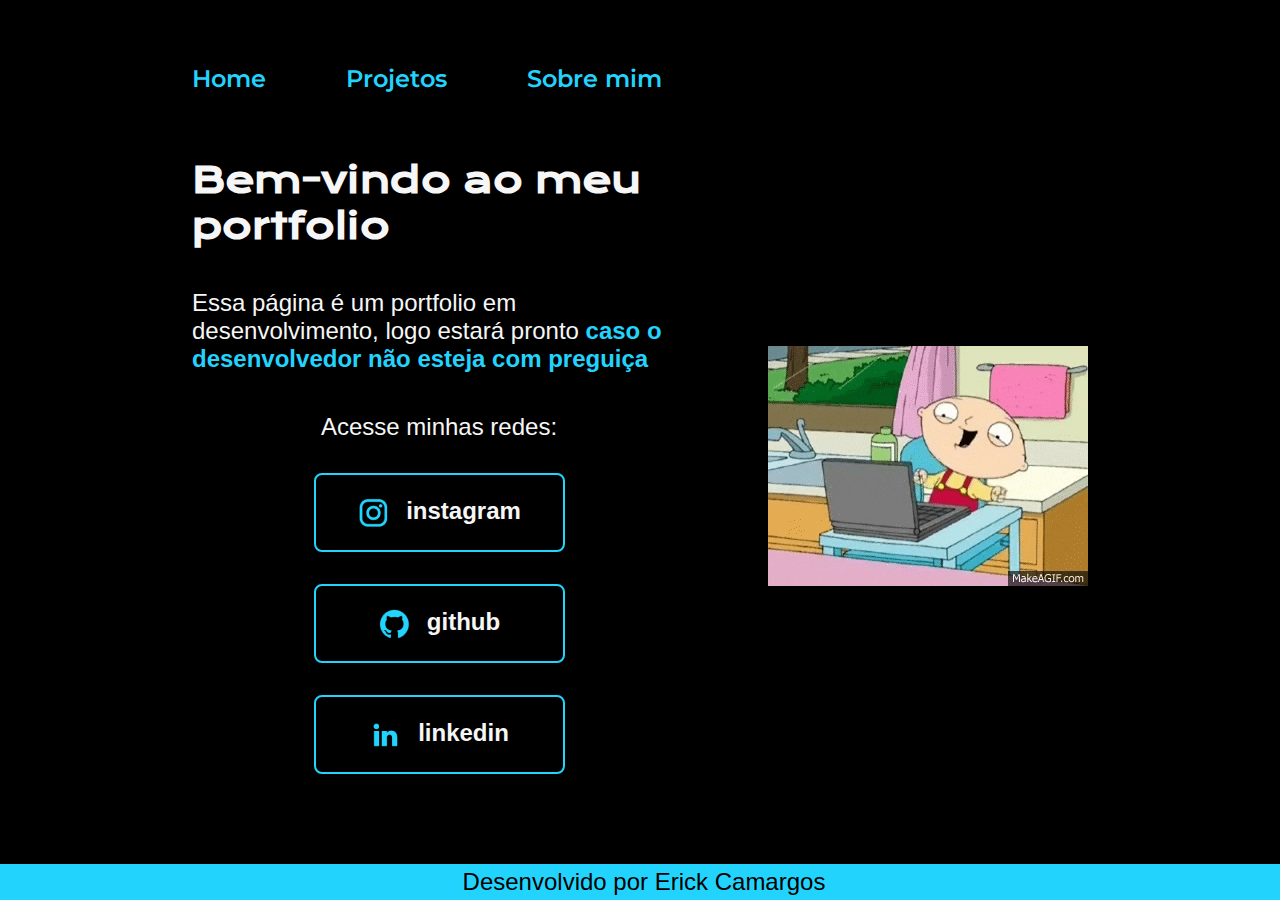
<file: index.html>
<!DOCTYPE html>
<html lang="pt-br">
<head>
    <meta charset="UTF-8">
    <meta http-equiv="X-UA-Compatible" content="IE=edge">
    <meta name="viewport" content="width=device-width, initial-scale=1.0">
    <link rel="stylesheet" href="style.css">
    <title>Portfolio</title>
</head>
<body>
    <header class="cabecalho">
        <nav class="cabecalho__navegacao">
            <a class="cabecalho__navegacao__link" href="index.html"> Home</a>
            <a class="cabecalho__navegacao__link" href="projetos.html"> Projetos</a>
            <a class="cabecalho__navegacao__link" href="Error.html"> Sobre mim</a>
        </nav>
    </header>
    <main class="apresentacao">
        <section class="apresentacao__conteudo">
            <h1 class="apresentacao__conteudo__titulo">Bem-vindo ao meu portfolio</h1>
            <p class="apresentacao__conteudo__paragrafo">Essa página é um portfolio em desenvolvimento, logo estará pronto <strong class="titulo-destaque"> caso o desenvolvedor não esteja com preguiça</strong></p>
            <div class="apresentacao__links">
                <h2 class="apresentacao__links__redes">Acesse minhas redes:</h2>
                <a  class= "apresentacao__links__link" href="https://www.instagram.com/erick.camargos/"><img src="./assets/instagram.png">instagram</a>
                <a class= "apresentacao__links__link" href="https://github.com/Erick-Camargos"><img src="./assets/github.png">github</a>
                <a class= "apresentacao__links__link" href="https://www.linkedin.com/in/erick-camargos-060265273"><img src="./assets/linkedin.png">linkedin</a>
            </div>
        </section>     
        <img class="apresentacao__imagem" src="./assets/Desenvolvedor.gif" alt="gif ilustrando um desenvolvedor feliz">
    </main>
    <footer class="autoria">
        <p>Desenvolvido por Erick Camargos</p>
    </footer>
</body>
</html>
</file>
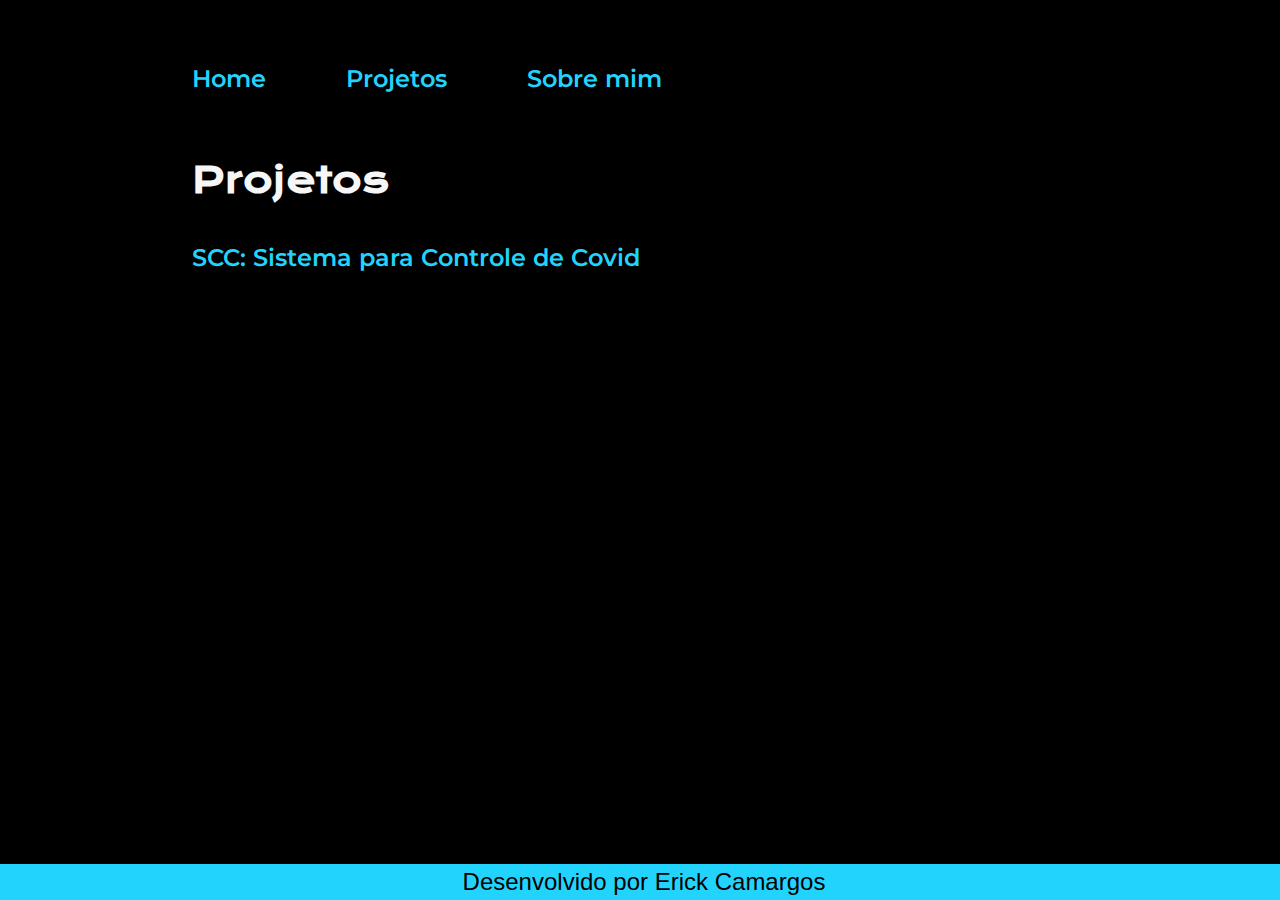
<file: projetos.html>
<!DOCTYPE html>
<html lang="pt-br">
<head>
    <meta charset="UTF-8">
    <meta http-equiv="X-UA-Compatible" content="IE=edge">
    <meta name="viewport" content="width=device-width, initial-scale=1.0">
    <link rel="stylesheet" href="style.css">
    <title>Projetos</title>
</head>
<body>
    <header class="cabecalho">
        <nav class="cabecalho__navegacao">
            <a class="cabecalho__navegacao__link" href="index.html"> Home</a>
            <a class="cabecalho__navegacao__link" href="projetos.html"> Projetos</a>
            <a class="cabecalho__navegacao__link" href="Error.html"> Sobre mim</a>
        </nav>
    </header>
    <main class="apresentacao">
        <section class="apresentacao__conteudo">
            <h1 class="apresentacao__conteudo__titulo">Projetos</h1>
            <a class="projetos__SCC" href="projetos__scc.html">SCC: Sistema para Controle de Covid</a>
        </section> 
    </main>
    <footer class="autoria">
        <p>Desenvolvido por Erick Camargos</p>
    </footer>
</body>
</file>
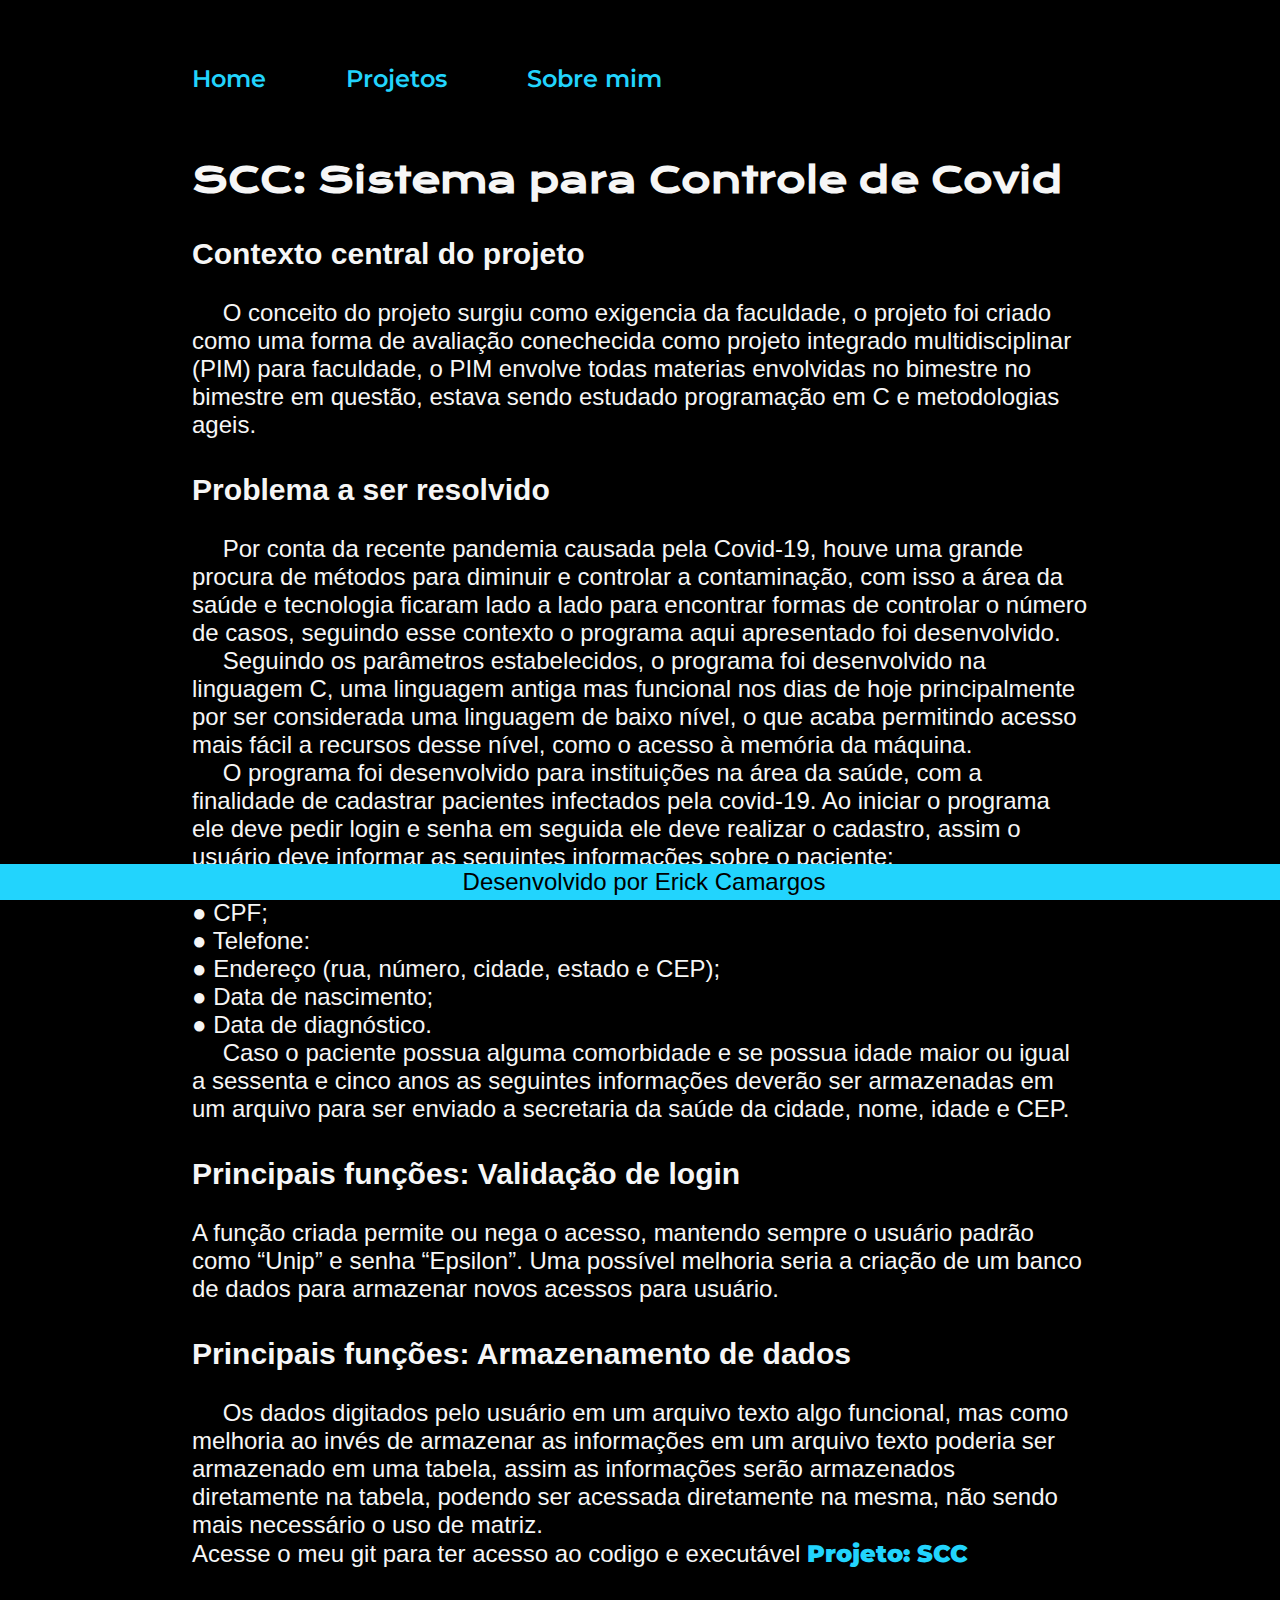
<file: projetos__scc.html>
<!DOCTYPE html>
<html lang="pt-br">
<head>
    <meta charset="UTF-8">
    <meta http-equiv="X-UA-Compatible" content="IE=edge">
    <meta name="viewport" content="width=device-width, initial-scale=1.0">
    <link rel="stylesheet" href="style.css">
    <title>SCC: Sistema para Controle de Covid</title>
</head>
<body>
    <header class="cabecalho">
        <nav class="cabecalho__navegacao">
            <a class="cabecalho__navegacao__link" href="index.html"> Home</a>
            <a class="cabecalho__navegacao__link" href="projetos.html"> Projetos</a>
            <a class="cabecalho__navegacao__link" href="Error.html"> Sobre mim</a>
        </nav>
    </header>
    <main class="apresentacao">
        <section class="apresentacao__texto">
            <h1 class="apresentacao__conteudo__titulo">SCC: Sistema para Controle de Covid</h1>
            
            <h2 class="apresentacao__conteudo__subtitulo"><br>Contexto central do projeto</h2>

            <p class="apresentacao__conteudo__paragrafo"><br> &emsp; O conceito do projeto surgiu como exigencia da faculdade, o projeto foi criado como uma forma de avaliação
                conechecida como projeto integrado multidisciplinar (PIM) para faculdade, o PIM envolve todas materias envolvidas no bimestre
                no bimestre em questão, estava sendo estudado programação em C e metodologias ageis.   </p>
            <h2 class="apresentacao__conteudo__subtitulo"><br> Problema a ser resolvido</h2>
            <p class="apresentacao__conteudo__paragrafo"> <br> &emsp;  Por conta da recente pandemia causada pela Covid-19, houve uma grande procura de
                métodos para diminuir e controlar a contaminação, com isso a área da saúde e tecnologia ficaram
                lado a lado para encontrar formas de controlar o número de casos, seguindo esse contexto o
                programa aqui apresentado foi desenvolvido.</p>
            <p class="apresentacao__conteudo__paragrafo">&emsp; Seguindo os parâmetros estabelecidos, o programa foi desenvolvido na linguagem C, uma
                linguagem antiga mas funcional nos dias de hoje principalmente por ser considerada uma
                linguagem de baixo nível, o que acaba permitindo acesso mais fácil a recursos desse nível, como
                o acesso à memória da máquina.</p>
            <p class="apresentacao__conteudo__paragrafo"> &emsp; O programa foi desenvolvido para instituições na área da saúde, com a finalidade de
                cadastrar pacientes infectados pela covid-19. Ao iniciar o programa ele deve pedir login e senha
                em seguida ele deve realizar o cadastro, assim o usuário deve informar as seguintes informações
                sobre o paciente:</p>
            <p class="apresentacao__conteudo__paragrafo">  ● Nome;
                <br>● CPF;
                <br>● Telefone:
                <br>● Endereço (rua, número, cidade, estado e CEP);
                <br>● Data de nascimento;
                <br>● Data de diagnóstico.</p>
            <p class="apresentacao__conteudo__paragrafo"> &emsp; Caso o paciente possua alguma comorbidade e se possua idade maior ou igual a sessenta
                e cinco anos as seguintes informações deverão ser armazenadas em um arquivo para ser enviado
                a secretaria da saúde da cidade, nome, idade e CEP.</p>
            <h2 class="apresentacao__conteudo__subtitulo"><br> Principais funções: Validação de login</h2>
            <p class="apresentacao__conteudo__paragrafo"><br>A função criada permite ou nega o acesso, mantendo sempre o
                usuário padrão como “Unip” e senha “Epsilon”. Uma possível melhoria seria a criação de
                um banco de dados para armazenar novos acessos para usuário.</p>
            <h2 class="apresentacao__conteudo__subtitulo"><br> Principais funções: Armazenamento de dados</h2>  
            <p class="apresentacao__conteudo__paragrafo"><br> &emsp; Os dados digitados pelo usuário em um arquivo texto algo
                funcional, mas como melhoria ao invés de armazenar as informações em um arquivo texto
                poderia ser armazenado em uma tabela, assim as informações serão armazenados
                diretamente na tabela, podendo ser acessada diretamente na mesma, não sendo mais
                necessário o uso de matriz.</p>
            <p class= "apresentacao__conteudo__paragrafo">Acesse o meu git para ter acesso ao codigo e executável <a class="projetos__SCC" href="https://github.com/Erick-Camargos/Project_SCC"><strong>Projeto: SCC</strong></a>
            </p>
        </section> 
    </main>
    <footer class="autoria">
        <p>Desenvolvido por Erick Camargos</p>
    </footer>
</body>
</file>
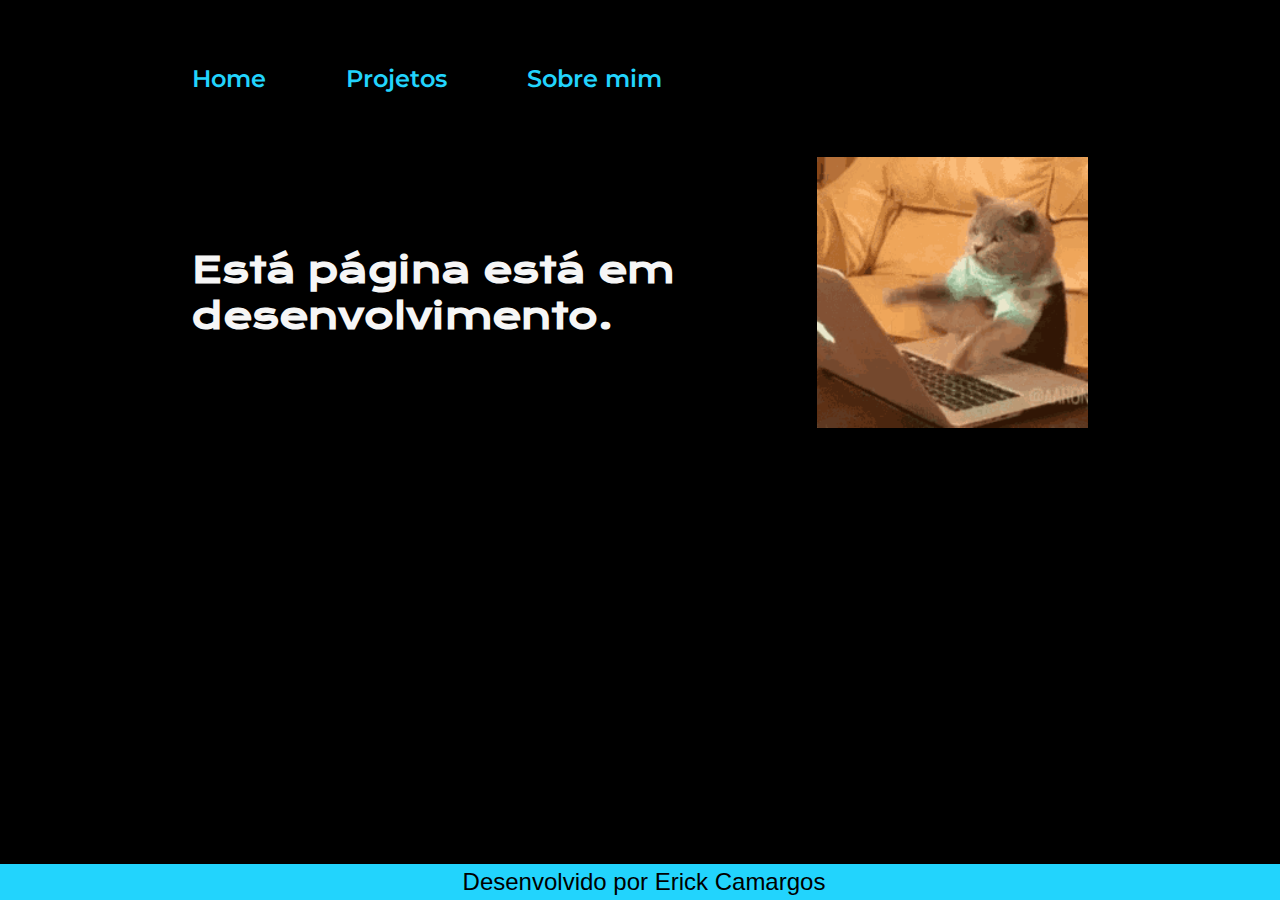
<file: sobre.html>
<!DOCTYPE html>
<html lang="pt-br">
<head>
    <meta charset="UTF-8">
    <meta http-equiv="X-UA-Compatible" content="IE=edge">
    <meta name="viewport" content="width=device-width, initial-scale=1.0">
    <link rel="stylesheet" href="style.css">
    <title>Sobre mim</title>
</head>
<body>
    <header class="cabecalho">
        <nav class="cabecalho__navegacao">
            <a class="cabecalho__navegacao__link" href="index.html"> Home</a>
            <a class="cabecalho__navegacao__link" href="projetos.html"> Projetos</a>
            <a class="cabecalho__navegacao__link" href="sobre.html"> Sobre mim</a>
        </nav>
    </header>

    <main class="apresentacao">
        <section class="apresentacao__conteudo">
            <h1 class="apresentacao__conteudo__titulo">Está página está em desenvolvimento.</h1>
        </section>
        <img class="apresentacao__imagem" src="./assets/cat.gif">
    </main>
    <footer class="autoria">
        <p >Desenvolvido por Erick Camargos</p>
    </footer>
</body>
</html>
</file>
<file: style.css>
@import url('https://fonts.googleapis.com/css2?family=Krona+One&family=Montserrat:ital,wght@0,600;1,400&display=swap');
:root{
    --cor-primaria: black;
    --cor-secundaria: #22d4fd;
    --cor-terciaria: #F6F6F6;
}
*{
    margin: 0;
    padding: 0;
}
.cabecalho{
    padding: 5% 0% 0% 15%;
}
.cabecalho__navegacao{
    display: flex;
    gap: 80px;
}
.cabecalho__navegacao__link{
    color: var(--cor-secundaria);
    text-decoration: none;
    font-family: 'Montserrat', sans-serif;
    font-size: 1.5rem;
    font-weight: 600;
}
body {
    box-sizing: border-box;
    background-color: var(--cor-primaria);
    color: var(--cor-terciaria);  
    padding-bottom:50px  
}
.apresentacao {
    padding: 5% 15%;
    display: flex;
    gap: 82px;
    align-items: center;
    justify-content: space-between;

}

.apresentacao__conteudo{
    width: 100%;
    display: flex;
    flex-direction: column;
    gap: 40px;
}
.apresentacao__texto{
    width: 100%;
    display: flex;
    flex-direction: column;

}
.titulo-destaque {
    color: var(--cor-secundaria);
}
.apresentacao__conteudo__titulo {
    font-family:  'Krona One', sans-serif;
    font-size: 2.25rem;
}
.apresentacao__conteudo__subtitulo {
    font-family: 'Monteserrat', sans-serif;
    font-size: 1.88rem;
}
.apresentacao__conteudo__paragrafo {
    font-family: 'Monteserrat', sans-serif;
    font-size: 1.5rem;
}
.apresentacao__links {
    display: flex;
    flex-direction: column;
    justify-content: space-between;
    align-items: center;
    gap: 32px;
}
.apresentacao__links__link {
    display: flex;
    justify-content: center;
    gap: 16px;
    border: 2px solid var(--cor-secundaria);
    width: 50%;
    text-align: center;
    border-radius: 8px;
    font-size: 1.5rem;
    padding: 21.5px 0;
    font-weight: 600;
    color: var(--cor-terciaria);
    font-family: 'Monteserrat', sans-serif;
    text-decoration: none;
}
.apresentacao__links__link:hover{
    background-color: #272727;
}
.apresentacao__links__redes{
    font-size: 1.5rem;
    font-family: 'Krone One', sans-serif;
    font-weight: 400;
}
.projetos__SCC{
    text-decoration: none;
    font-family: 'Montserrat', sans-serif;
    font-size: 1.5rem;
    font-weight: 600;
    color: var(--cor-secundaria);
}
.apresentacao__imagem{
    width: 50%;
}
.autoria{
    background-color:var(--cor-secundaria);
    color: var(--cor-primaria);
    padding: 4px;
    font-family: 'Monteserrat', sans-serif;
    font-size: 1.5rem;
    text-align: center;
    font-weight: 400;
    position: fixed;
    left: 0;
    bottom: 0;
    width: 100%;

}
@media (max-width: 1200px){
    .cabecalho{
        padding: auto;
    }
    .cabecalho__navegacao{
        width: auto;
        justify-content: center;
    }
    .apresentacao {
    flex-direction: column-reverse;
    padding: 5%;
    }
    .apresentacao__conteudo{
        width: 100%;
    }

}
</file>
